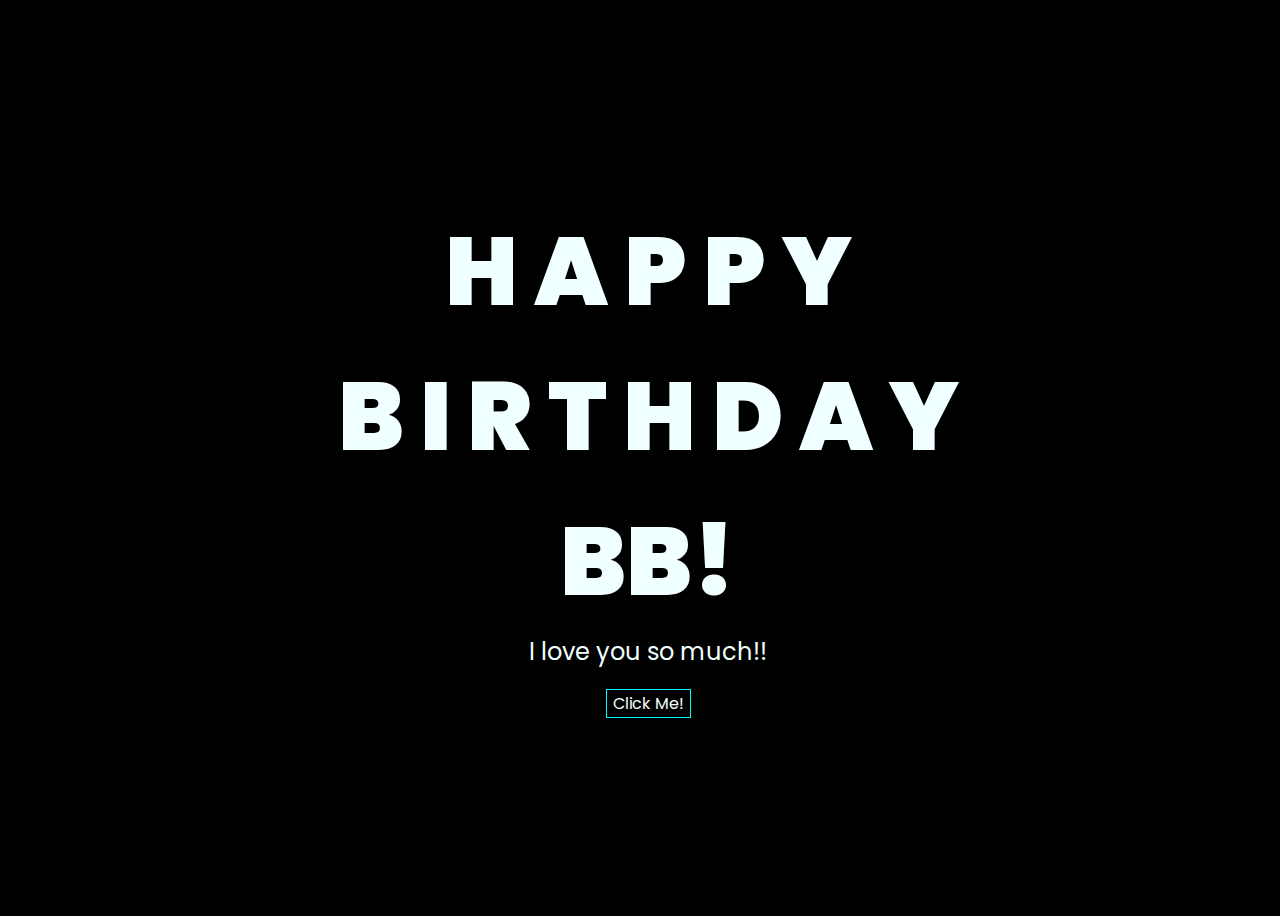
<file: index.html>
<!DOCTYPE html>
<html lang="en">
<head>
    <meta charset="UTF-8">
    <meta http-equiv="X-UA-Compatible" content="IE=edge">
    <meta name="viewport" content="width=device-width, initial-scale=1.0">
    <link rel="stylesheet" href="css/style.css">
    <link rel="icon" href="img/flowers.png" type="image/x-icon">
    <script src="https://cdn.jsdelivr.net/npm/bootstrap@5.3.2/dist/js/bootstrap.bundle.min.js" integrity="sha384-C6RzsynM9kWDrMNeT87bh95OGNyZPhcTNXj1NW7RuBCsyN/o0jlpcV8Qyq46cDfL" crossorigin="anonymous"></script>
    <title>Flowers</title>
</head>
<body>
    <div class="greetings">
    <!-- silahkan menambah kata sesuai keinginan dengan <span>text...</span -->
        <span>H</span>
        <span>A</span>
        <span>P</span>
        <span>P</span>
        <span>Y</span>
        <span></span> <br>
        <span>B</span>
        <span>I</span>
        <span>R</span>
        <span>T</span>
        <span>H</span>
        <span>D</span>
        <span>A</span>
        <span>Y</span>
        <span></span> <br>
        <span>BB!</span>

    </div>
    <div class="description">
        <span>I love you so much!!</span>
    </div>
    <div class="button">
        <button class="btn-click">
            <a href="flower.html">Click Me!</a>
        </button>
        
    </div>
</body>
</html>
</file>
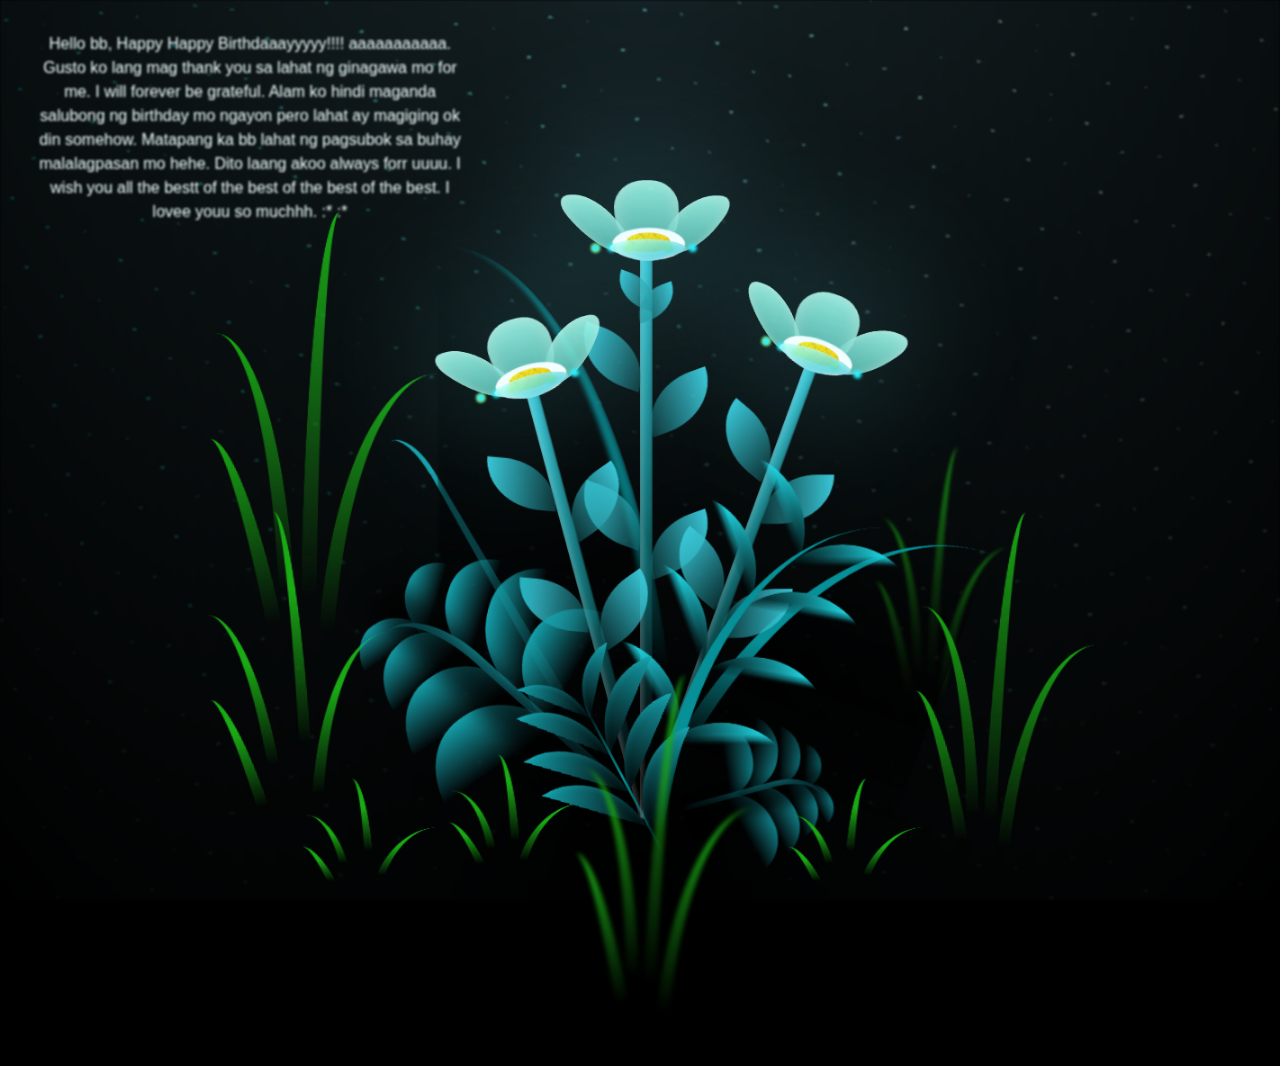
<file: flower.html>
<!DOCTYPE html>
<html lang="en">

<head>
  <meta charset="UTF-8">
  <meta http-equiv="X-UA-Compatible" content="IE=edge">
  <meta name="viewport" content="width=device-width, initial-scale=1.0">
  <link rel="stylesheet" href="css/main.css">
  <link rel="icon" href="img/flowers.png" type="image/x-icon">
  <title>flowers</title>
</head>

<body class="container">
  <!-- Pembuat code: https://codepen.io/mdusmanansari/pen/BamepLe -->
  <div class="night">
    <div class="mini-container">
      Hello bb, Happy Happy Birthdaaayyyyy!!!! aaaaaaaaaaa. Gusto ko lang mag thank you sa lahat ng ginagawa mo for me. I will forever be grateful. Alam ko hindi maganda salubong ng birthday mo ngayon pero lahat ay magiging ok din somehow. Matapang ka bb lahat ng pagsubok sa buhay malalagpasan mo hehe. Dito laang akoo always forr uuuu. I wish you all the bestt of the best of the best of the best. I lovee youu so muchhh. :* :*
    </div>
  </div>
  <div class="flowers">
    <div class="flower flower--1">
      <div class="flower__leafs flower__leafs--1">
        <div class="flower__leaf flower__leaf--1"></div>
        <div class="flower__leaf flower__leaf--2"></div>
        <div class="flower__leaf flower__leaf--3"></div>
        <div class="flower__leaf flower__leaf--4"></div>
        <div class="flower__white-circle"></div>
        <div class="flower__light flower__light--1"></div>
        <div class="flower__light flower__light--2"></div>
        <div class="flower__light flower__light--3"></div>
        <div class="flower__light flower__light--4"></div>
        <div class="flower__light flower__light--5"></div>
        <div class="flower__light flower__light--6"></div>
        <div class="flower__light flower__light--7"></div>
        <div class="flower__light flower__light--8"></div>

      </div>
      <div class="flower__line">
        <div class="flower__line__leaf flower__line__leaf--1"></div>
        <div class="flower__line__leaf flower__line__leaf--2"></div>
        <div class="flower__line__leaf flower__line__leaf--3"></div>
        <div class="flower__line__leaf flower__line__leaf--4"></div>
        <div class="flower__line__leaf flower__line__leaf--5"></div>
        <div class="flower__line__leaf flower__line__leaf--6"></div>
      </div>
    </div>

    <div class="flower flower--2">
      <div class="flower__leafs flower__leafs--2">
        <div class="flower__leaf flower__leaf--1"></div>
        <div class="flower__leaf flower__leaf--2"></div>
        <div class="flower__leaf flower__leaf--3"></div>
        <div class="flower__leaf flower__leaf--4"></div>
        <div class="flower__white-circle"></div>

        <div class="flower__light flower__light--1"></div>
        <div class="flower__light flower__light--2"></div>
        <div class="flower__light flower__light--3"></div>
        <div class="flower__light flower__light--4"></div>
        <div class="flower__light flower__light--5"></div>
        <div class="flower__light flower__light--6"></div>
        <div class="flower__light flower__light--7"></div>
        <div class="flower__light flower__light--8"></div>

      </div>
      <div class="flower__line">
        <div class="flower__line__leaf flower__line__leaf--1"></div>
        <div class="flower__line__leaf flower__line__leaf--2"></div>
        <div class="flower__line__leaf flower__line__leaf--3"></div>
        <div class="flower__line__leaf flower__line__leaf--4"></div>
      </div>
    </div>

    <div class="flower flower--3">
      <div class="flower__leafs flower__leafs--3">
        <div class="flower__leaf flower__leaf--1"></div>
        <div class="flower__leaf flower__leaf--2"></div>
        <div class="flower__leaf flower__leaf--3"></div>
        <div class="flower__leaf flower__leaf--4"></div>
        <div class="flower__white-circle"></div>

        <div class="flower__light flower__light--1"></div>
        <div class="flower__light flower__light--2"></div>
        <div class="flower__light flower__light--3"></div>
        <div class="flower__light flower__light--4"></div>
        <div class="flower__light flower__light--5"></div>
        <div class="flower__light flower__light--6"></div>
        <div class="flower__light flower__light--7"></div>
        <div class="flower__light flower__light--8"></div>

      </div>
      <div class="flower__line">
        <div class="flower__line__leaf flower__line__leaf--1"></div>
        <div class="flower__line__leaf flower__line__leaf--2"></div>
        <div class="flower__line__leaf flower__line__leaf--3"></div>
        <div class="flower__line__leaf flower__line__leaf--4"></div>
      </div>
    </div>

    <div class="grow-ans" style="--d:1.2s">
      <div class="flower__g-long">
        <div class="flower__g-long__top"></div>
        <div class="flower__g-long__bottom"></div>
      </div>
    </div>

    <div class="growing-grass">
      <div class="flower__grass flower__grass--1">
        <div class="flower__grass--top"></div>
        <div class="flower__grass--bottom"></div>
        <div class="flower__grass__leaf flower__grass__leaf--1"></div>
        <div class="flower__grass__leaf flower__grass__leaf--2"></div>
        <div class="flower__grass__leaf flower__grass__leaf--3"></div>
        <div class="flower__grass__leaf flower__grass__leaf--4"></div>
        <div class="flower__grass__leaf flower__grass__leaf--5"></div>
        <div class="flower__grass__leaf flower__grass__leaf--6"></div>
        <div class="flower__grass__leaf flower__grass__leaf--7"></div>
        <div class="flower__grass__leaf flower__grass__leaf--8"></div>
        <div class="flower__grass__overlay"></div>
      </div>
    </div>

    <div class="growing-grass">
      <div class="flower__grass flower__grass--2">
        <div class="flower__grass--top"></div>
        <div class="flower__grass--bottom"></div>
        <div class="flower__grass__leaf flower__grass__leaf--1"></div>
        <div class="flower__grass__leaf flower__grass__leaf--2"></div>
        <div class="flower__grass__leaf flower__grass__leaf--3"></div>
        <div class="flower__grass__leaf flower__grass__leaf--4"></div>
        <div class="flower__grass__leaf flower__grass__leaf--5"></div>
        <div class="flower__grass__leaf flower__grass__leaf--6"></div>
        <div class="flower__grass__leaf flower__grass__leaf--7"></div>
        <div class="flower__grass__leaf flower__grass__leaf--8"></div>
        <div class="flower__grass__overlay"></div>
      </div>
    </div>

    <div class="grow-ans" style="--d:2.4s">
      <div class="flower__g-right flower__g-right--1">
        <div class="leaf"></div>
      </div>
    </div>

    <div class="grow-ans" style="--d:2.8s">
      <div class="flower__g-right flower__g-right--2">
        <div class="leaf"></div>
      </div>
    </div>

    <div class="grow-ans" style="--d:2.8s">
      <div class="flower__g-front">
        <div class="flower__g-front__leaf-wrapper flower__g-front__leaf-wrapper--1">
          <div class="flower__g-front__leaf"></div>
        </div>
        <div class="flower__g-front__leaf-wrapper flower__g-front__leaf-wrapper--2">
          <div class="flower__g-front__leaf"></div>
        </div>
        <div class="flower__g-front__leaf-wrapper flower__g-front__leaf-wrapper--3">
          <div class="flower__g-front__leaf"></div>
        </div>
        <div class="flower__g-front__leaf-wrapper flower__g-front__leaf-wrapper--4">
          <div class="flower__g-front__leaf"></div>
        </div>
        <div class="flower__g-front__leaf-wrapper flower__g-front__leaf-wrapper--5">
          <div class="flower__g-front__leaf"></div>
        </div>
        <div class="flower__g-front__leaf-wrapper flower__g-front__leaf-wrapper--6">
          <div class="flower__g-front__leaf"></div>
        </div>
        <div class="flower__g-front__leaf-wrapper flower__g-front__leaf-wrapper--7">
          <div class="flower__g-front__leaf"></div>
        </div>
        <div class="flower__g-front__leaf-wrapper flower__g-front__leaf-wrapper--8">
          <div class="flower__g-front__leaf"></div>
        </div>
        <div class="flower__g-front__line"></div>
      </div>
    </div>

    <div class="grow-ans" style="--d:3.2s">
      <div class="flower__g-fr">
        <div class="leaf"></div>
        <div class="flower__g-fr__leaf flower__g-fr__leaf--1"></div>
        <div class="flower__g-fr__leaf flower__g-fr__leaf--2"></div>
        <div class="flower__g-fr__leaf flower__g-fr__leaf--3"></div>
        <div class="flower__g-fr__leaf flower__g-fr__leaf--4"></div>
        <div class="flower__g-fr__leaf flower__g-fr__leaf--5"></div>
        <div class="flower__g-fr__leaf flower__g-fr__leaf--6"></div>
        <div class="flower__g-fr__leaf flower__g-fr__leaf--7"></div>
        <div class="flower__g-fr__leaf flower__g-fr__leaf--8"></div>
      </div>
    </div>

    <div class="long-g long-g--0">
      <div class="grow-ans" style="--d:3s">
        <div class="leaf leaf--0"></div>
      </div>
      <div class="grow-ans" style="--d:2.2s">
        <div class="leaf leaf--1"></div>
      </div>
      <div class="grow-ans" style="--d:3.4s">
        <div class="leaf leaf--2"></div>
      </div>
      <div class="grow-ans" style="--d:3.6s">
        <div class="leaf leaf--3"></div>
      </div>
    </div>

    <div class="long-g long-g--1">
      <div class="grow-ans" style="--d:3.6s">
        <div class="leaf leaf--0"></div>
      </div>
      <div class="grow-ans" style="--d:3.8s">
        <div class="leaf leaf--1"></div>
      </div>
      <div class="grow-ans" style="--d:4s">
        <div class="leaf leaf--2"></div>
      </div>
      <div class="grow-ans" style="--d:4.2s">
        <div class="leaf leaf--3"></div>
      </div>
    </div>

    <div class="long-g long-g--2">
      <div class="grow-ans" style="--d:4s">
        <div class="leaf leaf--0"></div>
      </div>
      <div class="grow-ans" style="--d:4.2s">
        <div class="leaf leaf--1"></div>
      </div>
      <div class="grow-ans" style="--d:4.4s">
        <div class="leaf leaf--2"></div>
      </div>
      <div class="grow-ans" style="--d:4.6s">
        <div class="leaf leaf--3"></div>
      </div>
    </div>

    <div class="long-g long-g--3">
      <div class="grow-ans" style="--d:4s">
        <div class="leaf leaf--0"></div>
      </div>
      <div class="grow-ans" style="--d:4.2s">
        <div class="leaf leaf--1"></div>
      </div>
      <div class="grow-ans" style="--d:3s">
        <div class="leaf leaf--2"></div>
      </div>
      <div class="grow-ans" style="--d:3.6s">
        <div class="leaf leaf--3"></div>
      </div>
    </div>

    <div class="long-g long-g--4">
      <div class="grow-ans" style="--d:4s">
        <div class="leaf leaf--0"></div>
      </div>
      <div class="grow-ans" style="--d:4.2s">
        <div class="leaf leaf--1"></div>
      </div>
      <div class="grow-ans" style="--d:3s">
        <div class="leaf leaf--2"></div>
      </div>
      <div class="grow-ans" style="--d:3.6s">
        <div class="leaf leaf--3"></div>
      </div>
    </div>

    <div class="long-g long-g--5">
      <div class="grow-ans" style="--d:4s">
        <div class="leaf leaf--0"></div>
      </div>
      <div class="grow-ans" style="--d:4.2s">
        <div class="leaf leaf--1"></div>
      </div>
      <div class="grow-ans" style="--d:3s">
        <div class="leaf leaf--2"></div>
      </div>
      <div class="grow-ans" style="--d:3.6s">
        <div class="leaf leaf--3"></div>
      </div>
    </div>

    <div class="long-g long-g--6">
      <div class="grow-ans" style="--d:4.2s">
        <div class="leaf leaf--0"></div>
      </div>
      <div class="grow-ans" style="--d:4.4s">
        <div class="leaf leaf--1"></div>
      </div>
      <div class="grow-ans" style="--d:4.6s">
        <div class="leaf leaf--2"></div>
      </div>
      <div class="grow-ans" style="--d:4.8s">
        <div class="leaf leaf--3"></div>
      </div>
    </div>

    <div class="long-g long-g--7">
      <div class="grow-ans" style="--d:3s">
        <div class="leaf leaf--0"></div>
      </div>
      <div class="grow-ans" style="--d:3.2s">
        <div class="leaf leaf--1"></div>
      </div>
      <div class="grow-ans" style="--d:3.5s">
        <div class="leaf leaf--2"></div>
      </div>
      <div class="grow-ans" style="--d:3.6s">
        <div class="leaf leaf--3"></div>
      </div>
    </div>
  </div>
  <script src="main.js"></script>
</body>

</html>
</file>
<file: css/style.css>
@import url('https://fonts.googleapis.com/css2?family=Poppins:ital,wght@0,500;1,900&display=swap');

* {
    font-family: 'Poppins', cursive;
}

body {
    color: azure;
    width: 100%;
    height: 100vh;
    display: flex;
    flex-direction: column;
    align-items: center;
    justify-content: center;
    background-color: black;
}

.greetings {
    font-size: 6rem;
    font-weight: 900;
    text-align: center;
}

.greetings>span {
    animation: glow 2.5s ease-in-out infinite;
}

.btn-click {
    background-color: transparent !important;
    border: solid 1.5px rgb(0, 251, 255);
}


@keyframes glow {

    0%,
    100% {
        color: #fff;
        text-shadow: 0 0 12px #39c6d6, 0 0 50px #39c6d6, 0 0 100px #39c6d6;
    }

    10%,
    90% {
        color: #111;
        text-shadow: none;
    }
}

.greetings>span:nth-child(2) {
    animation-delay: .2s;
}

.greetings>span:nth-child(3) {
    animation-delay: .4s;
}

.greetings>span:nth-child(4) {
    animation-delay: .6s;
}

.greetings>span:nth-child(5) {
    animation-delay: .8s;
}

.description {
    font-size: 1.5rem;
    margin-bottom: 20px;
}

.button a {
    text-decoration: none;
    font-size: 1rem;
    color: azure;
}

@media screen and (max-width:574px) {
    .greetings {
        display: block;
        font-size: 3rem;
        font-weight: 500;
        text-align: center;
    }

    .description {
        font-size: 1rem;
    }

    .button a {
        font-size: .5rem;
    }
}
</file>
<file: css/main.css>
*,
*::after,
*::before {
  padding: 0;
  margin: 0;
  box-sizing: border-box;
}

:root {
  --dark-color: #000;
}

body {
  display: flex;
  align-items: flex-end;
  justify-content: center;
  min-height: 100vh;
  background-color: var(--dark-color);
  overflow: hidden;
  perspective: 1000px;
}

.mini-container {
  width: 100%;
  max-width: 500px;
  color: azure;
  font-family: sans-serif;
  line-height: 1.5;
  padding: 2rem;
  text-align: center;
}

.night {
  position: fixed;
  left: 50%;
  top: 0;
  transform: translateX(-50%);
  width: 100%;
  height: 100%;
  filter: blur(0.1vmin);
  background-image: radial-gradient(ellipse at top, transparent 0%, var(--dark-color)), radial-gradient(ellipse at bottom, var(--dark-color), rgba(145, 233, 255, 0.2)), repeating-linear-gradient(220deg, rgb(0, 0, 0) 0px, rgb(0, 0, 0) 19px, transparent 19px, transparent 22px), repeating-linear-gradient(189deg, rgb(0, 0, 0) 0px, rgb(0, 0, 0) 19px, transparent 19px, transparent 22px), repeating-linear-gradient(148deg, rgb(0, 0, 0) 0px, rgb(0, 0, 0) 19px, transparent 19px, transparent 22px), linear-gradient(90deg, rgb(0, 255, 250), rgb(240, 240, 240));
}

.flowers {
  position: relative;
  transform: scale(0.9);
}

.flower {
  position: absolute;
  bottom: 10vmin;
  transform-origin: bottom center;
  z-index: 10;
  --fl-speed: 0.8s;
}
.flower--1 {
  -webkit-animation: moving-flower-1 4s linear infinite;
          animation: moving-flower-1 4s linear infinite;
}
.flower--1 .flower__line {
  height: 70vmin;
  -webkit-animation-delay: 0.3s;
          animation-delay: 0.3s;
}
.flower--1 .flower__line__leaf--1 {
  -webkit-animation: blooming-leaf-right var(--fl-speed) 1.6s backwards;
          animation: blooming-leaf-right var(--fl-speed) 1.6s backwards;
}
.flower--1 .flower__line__leaf--2 {
  -webkit-animation: blooming-leaf-right var(--fl-speed) 1.4s backwards;
          animation: blooming-leaf-right var(--fl-speed) 1.4s backwards;
}
.flower--1 .flower__line__leaf--3 {
  -webkit-animation: blooming-leaf-left var(--fl-speed) 1.2s backwards;
          animation: blooming-leaf-left var(--fl-speed) 1.2s backwards;
}
.flower--1 .flower__line__leaf--4 {
  -webkit-animation: blooming-leaf-left var(--fl-speed) 1s backwards;
          animation: blooming-leaf-left var(--fl-speed) 1s backwards;
}
.flower--1 .flower__line__leaf--5 {
  -webkit-animation: blooming-leaf-right var(--fl-speed) 1.8s backwards;
          animation: blooming-leaf-right var(--fl-speed) 1.8s backwards;
}
.flower--1 .flower__line__leaf--6 {
  -webkit-animation: blooming-leaf-left var(--fl-speed) 2s backwards;
          animation: blooming-leaf-left var(--fl-speed) 2s backwards;
}
.flower--2 {
  left: 50%;
  transform: rotate(20deg);
  -webkit-animation: moving-flower-2 4s linear infinite;
          animation: moving-flower-2 4s linear infinite;
}
.flower--2 .flower__line {
  height: 60vmin;
  -webkit-animation-delay: 0.6s;
          animation-delay: 0.6s;
}
.flower--2 .flower__line__leaf--1 {
  -webkit-animation: blooming-leaf-right var(--fl-speed) 1.9s backwards;
          animation: blooming-leaf-right var(--fl-speed) 1.9s backwards;
}
.flower--2 .flower__line__leaf--2 {
  -webkit-animation: blooming-leaf-right var(--fl-speed) 1.7s backwards;
          animation: blooming-leaf-right var(--fl-speed) 1.7s backwards;
}
.flower--2 .flower__line__leaf--3 {
  -webkit-animation: blooming-leaf-left var(--fl-speed) 1.5s backwards;
          animation: blooming-leaf-left var(--fl-speed) 1.5s backwards;
}
.flower--2 .flower__line__leaf--4 {
  -webkit-animation: blooming-leaf-left var(--fl-speed) 1.3s backwards;
          animation: blooming-leaf-left var(--fl-speed) 1.3s backwards;
}
.flower--3 {
  left: 50%;
  transform: rotate(-15deg);
  -webkit-animation: moving-flower-3 4s linear infinite;
          animation: moving-flower-3 4s linear infinite;
}
.flower--3 .flower__line {
  -webkit-animation-delay: 0.9s;
          animation-delay: 0.9s;
}
.flower--3 .flower__line__leaf--1 {
  -webkit-animation: blooming-leaf-right var(--fl-speed) 2.5s backwards;
          animation: blooming-leaf-right var(--fl-speed) 2.5s backwards;
}
.flower--3 .flower__line__leaf--2 {
  -webkit-animation: blooming-leaf-right var(--fl-speed) 2.3s backwards;
          animation: blooming-leaf-right var(--fl-speed) 2.3s backwards;
}
.flower--3 .flower__line__leaf--3 {
  -webkit-animation: blooming-leaf-left var(--fl-speed) 2.1s backwards;
          animation: blooming-leaf-left var(--fl-speed) 2.1s backwards;
}
.flower--3 .flower__line__leaf--4 {
  -webkit-animation: blooming-leaf-left var(--fl-speed) 1.9s backwards;
          animation: blooming-leaf-left var(--fl-speed) 1.9s backwards;
}
.flower__leafs {
  position: relative;
  -webkit-animation: blooming-flower 2s backwards;
          animation: blooming-flower 2s backwards;
}
.flower__leafs--1 {
  -webkit-animation-delay: 1.1s;
          animation-delay: 1.1s;
}
.flower__leafs--2 {
  -webkit-animation-delay: 1.4s;
          animation-delay: 1.4s;
}
.flower__leafs--3 {
  -webkit-animation-delay: 1.7s;
          animation-delay: 1.7s;
}
.flower__leafs::after {
  content: "";
  position: absolute;
  left: 0;
  top: 0;
  transform: translate(-50%, -100%);
  width: 8vmin;
  height: 8vmin;
  background-color: #6bf0ff;
  filter: blur(10vmin);
}
.flower__leaf {
  position: absolute;
  bottom: 0;
  left: 50%;
  width: 8vmin;
  height: 11vmin;
  border-radius: 51% 49% 47% 53%/44% 45% 55% 69%;
  background-color: #a7ffee;
  background-image: linear-gradient(to top, #54b8aa, #a7ffee);
  transform-origin: bottom center;
  opacity: 0.9;
  box-shadow: inset 0 0 2vmin rgba(255, 255, 255, 0.5);
}
.flower__leaf--1 {
  transform: translate(-10%, 1%) rotateY(40deg) rotateX(-50deg);
}
.flower__leaf--2 {
  transform: translate(-50%, -4%) rotateX(40deg);
}
.flower__leaf--3 {
  transform: translate(-90%, 0%) rotateY(45deg) rotateX(50deg);
}
.flower__leaf--4 {
  width: 8vmin;
  height: 8vmin;
  transform-origin: bottom left;
  border-radius: 4vmin 10vmin 4vmin 4vmin;
  transform: translate(0%, 18%) rotateX(70deg) rotate(-43deg);
  background-image: linear-gradient(to top, #39c6d6, #a7ffee);
  z-index: 1;
  opacity: 0.8;
}
.flower__white-circle {
  position: absolute;
  left: -3.5vmin;
  top: -3vmin;
  width: 9vmin;
  height: 4vmin;
  border-radius: 50%;
  background-color: #fff;
}
.flower__white-circle::after {
  content: "";
  position: absolute;
  left: 50%;
  top: 45%;
  transform: translate(-50%, -50%);
  width: 60%;
  height: 60%;
  border-radius: inherit;
  background-image: repeating-linear-gradient(135deg, rgba(0, 0, 0, 0.03) 0px, rgba(0, 0, 0, 0.03) 1px, transparent 1px, transparent 12px), repeating-linear-gradient(45deg, rgba(0, 0, 0, 0.03) 0px, rgba(0, 0, 0, 0.03) 1px, transparent 1px, transparent 12px), repeating-linear-gradient(67.5deg, rgba(0, 0, 0, 0.03) 0px, rgba(0, 0, 0, 0.03) 1px, transparent 1px, transparent 12px), repeating-linear-gradient(135deg, rgba(0, 0, 0, 0.03) 0px, rgba(0, 0, 0, 0.03) 1px, transparent 1px, transparent 12px), repeating-linear-gradient(45deg, rgba(0, 0, 0, 0.03) 0px, rgba(0, 0, 0, 0.03) 1px, transparent 1px, transparent 12px), repeating-linear-gradient(112.5deg, rgba(0, 0, 0, 0.03) 0px, rgba(0, 0, 0, 0.03) 1px, transparent 1px, transparent 12px), repeating-linear-gradient(112.5deg, rgba(0, 0, 0, 0.03) 0px, rgba(0, 0, 0, 0.03) 1px, transparent 1px, transparent 12px), repeating-linear-gradient(45deg, rgba(0, 0, 0, 0.03) 0px, rgba(0, 0, 0, 0.03) 1px, transparent 1px, transparent 12px), repeating-linear-gradient(22.5deg, rgba(0, 0, 0, 0.03) 0px, rgba(0, 0, 0, 0.03) 1px, transparent 1px, transparent 12px), repeating-linear-gradient(45deg, rgba(0, 0, 0, 0.03) 0px, rgba(0, 0, 0, 0.03) 1px, transparent 1px, transparent 12px), repeating-linear-gradient(22.5deg, rgba(0, 0, 0, 0.03) 0px, rgba(0, 0, 0, 0.03) 1px, transparent 1px, transparent 12px), repeating-linear-gradient(135deg, rgba(0, 0, 0, 0.03) 0px, rgba(0, 0, 0, 0.03) 1px, transparent 1px, transparent 12px), repeating-linear-gradient(157.5deg, rgba(0, 0, 0, 0.03) 0px, rgba(0, 0, 0, 0.03) 1px, transparent 1px, transparent 12px), repeating-linear-gradient(67.5deg, rgba(0, 0, 0, 0.03) 0px, rgba(0, 0, 0, 0.03) 1px, transparent 1px, transparent 12px), repeating-linear-gradient(67.5deg, rgba(0, 0, 0, 0.03) 0px, rgba(0, 0, 0, 0.03) 1px, transparent 1px, transparent 12px), linear-gradient(90deg, rgb(255, 235, 18), rgb(255, 206, 0));
}
.flower__line {
  height: 55vmin;
  width: 1.5vmin;
  background-image: linear-gradient(to left, rgba(0, 0, 0, 0.2), transparent, rgba(255, 255, 255, 0.2)), linear-gradient(to top, transparent 10%, #14757a, #39c6d6);
  box-shadow: inset 0 0 2px rgba(0, 0, 0, 0.5);
  -webkit-animation: grow-flower-tree 4s backwards;
          animation: grow-flower-tree 4s backwards;
}
.flower__line__leaf {
  --w: 7vmin;
  --h: calc(var(--w) + 2vmin);
  position: absolute;
  top: 20%;
  left: 90%;
  width: var(--w);
  height: var(--h);
  border-top-right-radius: var(--h);
  border-bottom-left-radius: var(--h);
  background-image: linear-gradient(to top, rgba(20, 117, 122, 0.4), #39c6d6);
}
.flower__line__leaf--1 {
  transform: rotate(70deg) rotateY(30deg);
}
.flower__line__leaf--2 {
  top: 45%;
  transform: rotate(70deg) rotateY(30deg);
}
.flower__line__leaf--3, .flower__line__leaf--4, .flower__line__leaf--6 {
  border-top-right-radius: 0;
  border-bottom-left-radius: 0;
  border-top-left-radius: var(--h);
  border-bottom-right-radius: var(--h);
  left: -460%;
  top: 12%;
  transform: rotate(-70deg) rotateY(30deg);
}
.flower__line__leaf--4 {
  top: 40%;
}
.flower__line__leaf--5 {
  top: 0;
  transform-origin: left;
  transform: rotate(70deg) rotateY(30deg) scale(0.6);
}
.flower__line__leaf--6 {
  top: -2%;
  left: -450%;
  transform-origin: right;
  transform: rotate(-70deg) rotateY(30deg) scale(0.6);
}
.flower__light {
  position: absolute;
  bottom: 0vmin;
  width: 1vmin;
  height: 1vmin;
  background-color: rgb(255, 251, 0);
  border-radius: 50%;
  filter: blur(0.2vmin);
  -webkit-animation: light-ans 4s linear infinite backwards;
          animation: light-ans 4s linear infinite backwards;
}
.flower__light:nth-child(odd) {
  background-color: #23f0ff;
}
.flower__light--1 {
  left: -2vmin;
  -webkit-animation-delay: 1s;
          animation-delay: 1s;
}
.flower__light--2 {
  left: 3vmin;
  -webkit-animation-delay: 0.5s;
          animation-delay: 0.5s;
}
.flower__light--3 {
  left: -6vmin;
  -webkit-animation-delay: 0.3s;
          animation-delay: 0.3s;
}
.flower__light--4 {
  left: 6vmin;
  -webkit-animation-delay: 0.9s;
          animation-delay: 0.9s;
}
.flower__light--5 {
  left: -1vmin;
  -webkit-animation-delay: 1.5s;
          animation-delay: 1.5s;
}
.flower__light--6 {
  left: -4vmin;
  -webkit-animation-delay: 3s;
          animation-delay: 3s;
}
.flower__light--7 {
  left: 3vmin;
  -webkit-animation-delay: 2s;
          animation-delay: 2s;
}
.flower__light--8 {
  left: -6vmin;
  -webkit-animation-delay: 3.5s;
          animation-delay: 3.5s;
}
.flower__grass {
  --c: #159faa;
  --line-w: 1.5vmin;
  position: absolute;
  bottom: 12vmin;
  left: -7vmin;
  display: flex;
  flex-direction: column;
  align-items: flex-end;
  z-index: 20;
  transform-origin: bottom center;
  transform: rotate(-48deg) rotateY(40deg);
}
.flower__grass--1 {
  -webkit-animation: moving-grass 2s linear infinite;
          animation: moving-grass 2s linear infinite;
}
.flower__grass--2 {
  left: 2vmin;
  bottom: 10vmin;
  transform: scale(0.5) rotate(75deg) rotateX(10deg) rotateY(-200deg);
  opacity: 0.8;
  z-index: 0;
  -webkit-animation: moving-grass--2 1.5s linear infinite;
          animation: moving-grass--2 1.5s linear infinite;
}
.flower__grass--top {
  width: 7vmin;
  height: 10vmin;
  border-top-right-radius: 100%;
  border-right: var(--line-w) solid var(--c);
  transform-origin: bottom center;
  transform: rotate(-2deg);
}
.flower__grass--bottom {
  margin-top: -2px;
  width: var(--line-w);
  height: 25vmin;
  background-image: linear-gradient(to top, transparent, var(--c));
}
.flower__grass__leaf {
  --size: 10vmin;
  position: absolute;
  width: calc(var(--size) * 2.1);
  height: var(--size);
  border-top-left-radius: var(--size);
  border-top-right-radius: var(--size);
  background-image: linear-gradient(to top, transparent, transparent 30%, var(--c));
  z-index: 100;
}
.flower__grass__leaf--1 {
  top: -6%;
  left: 30%;
  --size: 6vmin;
  transform: rotate(-20deg);
  -webkit-animation: growing-grass-ans--1 2s 2.6s backwards;
          animation: growing-grass-ans--1 2s 2.6s backwards;
}
@-webkit-keyframes growing-grass-ans--1 {
  0% {
    transform-origin: bottom left;
    transform: rotate(-20deg) scale(0);
  }
}
@keyframes growing-grass-ans--1 {
  0% {
    transform-origin: bottom left;
    transform: rotate(-20deg) scale(0);
  }
}
.flower__grass__leaf--2 {
  top: -5%;
  left: -110%;
  --size: 6vmin;
  transform: rotate(10deg);
  -webkit-animation: growing-grass-ans--2 2s 2.4s linear backwards;
          animation: growing-grass-ans--2 2s 2.4s linear backwards;
}
@-webkit-keyframes growing-grass-ans--2 {
  0% {
    transform-origin: bottom right;
    transform: rotate(10deg) scale(0);
  }
}
@keyframes growing-grass-ans--2 {
  0% {
    transform-origin: bottom right;
    transform: rotate(10deg) scale(0);
  }
}
.flower__grass__leaf--3 {
  top: 5%;
  left: 60%;
  --size: 8vmin;
  transform: rotate(-18deg) rotateX(-20deg);
  -webkit-animation: growing-grass-ans--3 2s 2.2s linear backwards;
          animation: growing-grass-ans--3 2s 2.2s linear backwards;
}
@-webkit-keyframes growing-grass-ans--3 {
  0% {
    transform-origin: bottom left;
    transform: rotate(-18deg) rotateX(-20deg) scale(0);
  }
}
@keyframes growing-grass-ans--3 {
  0% {
    transform-origin: bottom left;
    transform: rotate(-18deg) rotateX(-20deg) scale(0);
  }
}
.flower__grass__leaf--4 {
  top: 6%;
  left: -135%;
  --size: 8vmin;
  transform: rotate(2deg);
  -webkit-animation: growing-grass-ans--4 2s 2s linear backwards;
          animation: growing-grass-ans--4 2s 2s linear backwards;
}
@-webkit-keyframes growing-grass-ans--4 {
  0% {
    transform-origin: bottom right;
    transform: rotate(2deg) scale(0);
  }
}
@keyframes growing-grass-ans--4 {
  0% {
    transform-origin: bottom right;
    transform: rotate(2deg) scale(0);
  }
}
.flower__grass__leaf--5 {
  top: 20%;
  left: 60%;
  --size: 10vmin;
  transform: rotate(-24deg) rotateX(-20deg);
  -webkit-animation: growing-grass-ans--5 2s 1.8s linear backwards;
          animation: growing-grass-ans--5 2s 1.8s linear backwards;
}
@-webkit-keyframes growing-grass-ans--5 {
  0% {
    transform-origin: bottom left;
    transform: rotate(-24deg) rotateX(-20deg) scale(0);
  }
}
@keyframes growing-grass-ans--5 {
  0% {
    transform-origin: bottom left;
    transform: rotate(-24deg) rotateX(-20deg) scale(0);
  }
}
.flower__grass__leaf--6 {
  top: 22%;
  left: -180%;
  --size: 10vmin;
  transform: rotate(10deg);
  -webkit-animation: growing-grass-ans--6 2s 1.6s linear backwards;
          animation: growing-grass-ans--6 2s 1.6s linear backwards;
}
@-webkit-keyframes growing-grass-ans--6 {
  0% {
    transform-origin: bottom right;
    transform: rotate(10deg) scale(0);
  }
}
@keyframes growing-grass-ans--6 {
  0% {
    transform-origin: bottom right;
    transform: rotate(10deg) scale(0);
  }
}
.flower__grass__leaf--7 {
  top: 39%;
  left: 70%;
  --size: 10vmin;
  transform: rotate(-10deg);
  -webkit-animation: growing-grass-ans--7 2s 1.4s linear backwards;
          animation: growing-grass-ans--7 2s 1.4s linear backwards;
}
@-webkit-keyframes growing-grass-ans--7 {
  0% {
    transform-origin: bottom left;
    transform: rotate(-10deg) scale(0);
  }
}
@keyframes growing-grass-ans--7 {
  0% {
    transform-origin: bottom left;
    transform: rotate(-10deg) scale(0);
  }
}
.flower__grass__leaf--8 {
  top: 40%;
  left: -215%;
  --size: 11vmin;
  transform: rotate(10deg);
  -webkit-animation: growing-grass-ans--8 2s 1.2s linear backwards;
          animation: growing-grass-ans--8 2s 1.2s linear backwards;
}
@-webkit-keyframes growing-grass-ans--8 {
  0% {
    transform-origin: bottom right;
    transform: rotate(10deg) scale(0);
  }
}
@keyframes growing-grass-ans--8 {
  0% {
    transform-origin: bottom right;
    transform: rotate(10deg) scale(0);
  }
}
.flower__grass__overlay {
  position: absolute;
  top: -10%;
  right: 0%;
  width: 100%;
  height: 100%;
  background-color: rgba(0, 0, 0, 0.6);
  filter: blur(1.5vmin);
  z-index: 100;
}
.flower__g-long {
  --w: 2vmin;
  --h: 6vmin;
  --c: #159faa;
  position: absolute;
  bottom: 10vmin;
  left: -3vmin;
  transform-origin: bottom center;
  transform: rotate(-30deg) rotateY(-20deg);
  display: flex;
  flex-direction: column;
  align-items: flex-end;
  -webkit-animation: flower-g-long-ans 3s linear infinite;
          animation: flower-g-long-ans 3s linear infinite;
}
@-webkit-keyframes flower-g-long-ans {
  0%, 100% {
    transform: rotate(-30deg) rotateY(-20deg);
  }
  50% {
    transform: rotate(-32deg) rotateY(-20deg);
  }
}
@keyframes flower-g-long-ans {
  0%, 100% {
    transform: rotate(-30deg) rotateY(-20deg);
  }
  50% {
    transform: rotate(-32deg) rotateY(-20deg);
  }
}
.flower__g-long__top {
  top: calc(var(--h) * -1);
  width: calc(var(--w) + 1vmin);
  height: var(--h);
  border-top-right-radius: 100%;
  border-right: 0.7vmin solid var(--c);
  transform: translate(-0.7vmin, 1vmin);
}
.flower__g-long__bottom {
  width: var(--w);
  height: 50vmin;
  transform-origin: bottom center;
  background-image: linear-gradient(to top, transparent 30%, var(--c));
  box-shadow: inset 0 0 2px rgba(0, 0, 0, 0.5);
  -webkit-clip-path: polygon(35% 0, 65% 1%, 100% 100%, 0% 100%);
          clip-path: polygon(35% 0, 65% 1%, 100% 100%, 0% 100%);
}
.flower__g-right {
  position: absolute;
  bottom: 6vmin;
  left: -2vmin;
  transform-origin: bottom left;
  transform: rotate(20deg);
}
.flower__g-right .leaf {
  width: 30vmin;
  height: 50vmin;
  border-top-left-radius: 100%;
  border-left: 2vmin solid #079097;
  background-image: linear-gradient(to bottom, transparent, var(--dark-color) 60%);
  -webkit-mask-image: linear-gradient(to top, transparent 30%, #079097 60%);
}
.flower__g-right--1 {
  -webkit-animation: flower-g-right-ans 2.5s linear infinite;
          animation: flower-g-right-ans 2.5s linear infinite;
}
.flower__g-right--2 {
  left: 5vmin;
  transform: rotateY(-180deg);
  -webkit-animation: flower-g-right-ans--2 3s linear infinite;
          animation: flower-g-right-ans--2 3s linear infinite;
}
.flower__g-right--2 .leaf {
  height: 75vmin;
  filter: blur(0.3vmin);
  opacity: 0.8;
}
@-webkit-keyframes flower-g-right-ans {
  0%, 100% {
    transform: rotate(20deg);
  }
  50% {
    transform: rotate(24deg) rotateX(-20deg);
  }
}
@keyframes flower-g-right-ans {
  0%, 100% {
    transform: rotate(20deg);
  }
  50% {
    transform: rotate(24deg) rotateX(-20deg);
  }
}
@-webkit-keyframes flower-g-right-ans--2 {
  0%, 100% {
    transform: rotateY(-180deg) rotate(0deg) rotateX(-20deg);
  }
  50% {
    transform: rotateY(-180deg) rotate(6deg) rotateX(-20deg);
  }
}
@keyframes flower-g-right-ans--2 {
  0%, 100% {
    transform: rotateY(-180deg) rotate(0deg) rotateX(-20deg);
  }
  50% {
    transform: rotateY(-180deg) rotate(6deg) rotateX(-20deg);
  }
}
.flower__g-front {
  position: absolute;
  bottom: 6vmin;
  left: 2.5vmin;
  z-index: 100;
  transform-origin: bottom center;
  transform: rotate(-28deg) rotateY(30deg) scale(1.04);
  -webkit-animation: flower__g-front-ans 2s linear infinite;
          animation: flower__g-front-ans 2s linear infinite;
}
@-webkit-keyframes flower__g-front-ans {
  0%, 100% {
    transform: rotate(-28deg) rotateY(30deg) scale(1.04);
  }
  50% {
    transform: rotate(-35deg) rotateY(40deg) scale(1.04);
  }
}
@keyframes flower__g-front-ans {
  0%, 100% {
    transform: rotate(-28deg) rotateY(30deg) scale(1.04);
  }
  50% {
    transform: rotate(-35deg) rotateY(40deg) scale(1.04);
  }
}
.flower__g-front__line {
  width: 0.3vmin;
  height: 20vmin;
  background-image: linear-gradient(to top, transparent, #079097, transparent 100%);
  position: relative;
}
.flower__g-front__leaf-wrapper {
  position: absolute;
  top: 0;
  left: 0;
  transform-origin: bottom left;
  transform: rotate(10deg);
}
.flower__g-front__leaf-wrapper:nth-child(even) {
  left: 0vmin;
  transform: rotateY(-180deg) rotate(5deg);
  -webkit-animation: flower__g-front__leaf-left-ans 1s ease-in backwards;
          animation: flower__g-front__leaf-left-ans 1s ease-in backwards;
}
.flower__g-front__leaf-wrapper:nth-child(odd) {
  -webkit-animation: flower__g-front__leaf-ans 1s ease-in backwards;
          animation: flower__g-front__leaf-ans 1s ease-in backwards;
}
.flower__g-front__leaf-wrapper--1 {
  top: -8vmin;
  transform: scale(0.7);
  -webkit-animation: flower__g-front__leaf-ans 1s 5.5s ease-in backwards !important;
          animation: flower__g-front__leaf-ans 1s 5.5s ease-in backwards !important;
}
.flower__g-front__leaf-wrapper--2 {
  top: -8vmin;
  transform: rotateY(-180deg) scale(0.7) !important;
  -webkit-animation: flower__g-front__leaf-left-ans-2 1s 4.6s ease-in backwards !important;
          animation: flower__g-front__leaf-left-ans-2 1s 4.6s ease-in backwards !important;
}
.flower__g-front__leaf-wrapper--3 {
  top: -3vmin;
  -webkit-animation: flower__g-front__leaf-ans 1s 4.6s ease-in backwards;
          animation: flower__g-front__leaf-ans 1s 4.6s ease-in backwards;
}
.flower__g-front__leaf-wrapper--4 {
  top: -3vmin;
  transform: rotateY(-180deg) scale(0.9) !important;
  -webkit-animation: flower__g-front__leaf-left-ans-2 1s 4.6s ease-in backwards !important;
          animation: flower__g-front__leaf-left-ans-2 1s 4.6s ease-in backwards !important;
}
@-webkit-keyframes flower__g-front__leaf-left-ans-2 {
  0% {
    transform: rotateY(-180deg) scale(0);
  }
}
@keyframes flower__g-front__leaf-left-ans-2 {
  0% {
    transform: rotateY(-180deg) scale(0);
  }
}
.flower__g-front__leaf-wrapper--5, .flower__g-front__leaf-wrapper--6 {
  top: 2vmin;
}
.flower__g-front__leaf-wrapper--7, .flower__g-front__leaf-wrapper--8 {
  top: 6.5vmin;
}
.flower__g-front__leaf-wrapper--2 {
  -webkit-animation-delay: 5.2s !important;
          animation-delay: 5.2s !important;
}
.flower__g-front__leaf-wrapper--3 {
  -webkit-animation-delay: 4.9s !important;
          animation-delay: 4.9s !important;
}
.flower__g-front__leaf-wrapper--5 {
  -webkit-animation-delay: 4.3s !important;
          animation-delay: 4.3s !important;
}
.flower__g-front__leaf-wrapper--6 {
  -webkit-animation-delay: 4.1s !important;
          animation-delay: 4.1s !important;
}
.flower__g-front__leaf-wrapper--7 {
  -webkit-animation-delay: 3.8s !important;
          animation-delay: 3.8s !important;
}
.flower__g-front__leaf-wrapper--8 {
  -webkit-animation-delay: 3.5s !important;
          animation-delay: 3.5s !important;
}
@-webkit-keyframes flower__g-front__leaf-ans {
  0% {
    transform: rotate(10deg) scale(0);
  }
}
@keyframes flower__g-front__leaf-ans {
  0% {
    transform: rotate(10deg) scale(0);
  }
}
@-webkit-keyframes flower__g-front__leaf-left-ans {
  0% {
    transform: rotateY(-180deg) rotate(5deg) scale(0);
  }
}
@keyframes flower__g-front__leaf-left-ans {
  0% {
    transform: rotateY(-180deg) rotate(5deg) scale(0);
  }
}
.flower__g-front__leaf {
  width: 10vmin;
  height: 10vmin;
  border-radius: 100% 0% 0% 100%/100% 100% 0% 0%;
  box-shadow: inset 0 2px 1vmin hsla(184deg, 97%, 58%, 0.2);
  background-image: linear-gradient(to bottom left, transparent, var(--dark-color)), linear-gradient(to bottom right, #159faa 50%, transparent 50%, transparent);
  -webkit-mask-image: linear-gradient(to bottom right, #159faa 50%, transparent 50%, transparent);
  mask-image: linear-gradient(to bottom right, #159faa 50%, transparent 50%, transparent);
}
.flower__g-fr {
  position: absolute;
  bottom: -4vmin;
  left: vmin;
  transform-origin: bottom left;
  z-index: 10;
  -webkit-animation: flower__g-fr-ans 2s linear infinite;
          animation: flower__g-fr-ans 2s linear infinite;
}
@-webkit-keyframes flower__g-fr-ans {
  0%, 100% {
    transform: rotate(2deg);
  }
  50% {
    transform: rotate(4deg);
  }
}
@keyframes flower__g-fr-ans {
  0%, 100% {
    transform: rotate(2deg);
  }
  50% {
    transform: rotate(4deg);
  }
}
.flower__g-fr .leaf {
  width: 30vmin;
  height: 50vmin;
  border-top-left-radius: 100%;
  border-left: 2vmin solid #079097;
  -webkit-mask-image: linear-gradient(to top, transparent 25%, #079097 50%);
  position: relative;
  z-index: 1;
}
.flower__g-fr__leaf {
  position: absolute;
  top: 0;
  left: 0;
  width: 10vmin;
  height: 10vmin;
  border-radius: 100% 0% 0% 100%/100% 100% 0% 0%;
  box-shadow: inset 0 2px 1vmin hsla(184deg, 97%, 58%, 0.2);
  background-image: linear-gradient(to bottom left, transparent, var(--dark-color) 98%), linear-gradient(to bottom right, #23f0ff 45%, transparent 50%, transparent);
  -webkit-mask-image: linear-gradient(135deg, #159faa 40%, transparent 50%, transparent);
}
.flower__g-fr__leaf--1 {
  left: 20vmin;
  transform: rotate(45deg);
  -webkit-animation: flower__g-fr-leaft-ans-1 0.5s 5.2s linear backwards;
          animation: flower__g-fr-leaft-ans-1 0.5s 5.2s linear backwards;
}
@-webkit-keyframes flower__g-fr-leaft-ans-1 {
  0% {
    transform-origin: left;
    transform: rotate(45deg) scale(0);
  }
}
@keyframes flower__g-fr-leaft-ans-1 {
  0% {
    transform-origin: left;
    transform: rotate(45deg) scale(0);
  }
}
.flower__g-fr__leaf--2 {
  left: 12vmin;
  top: -7vmin;
  transform: rotate(25deg) rotateY(-180deg);
  -webkit-animation: flower__g-fr-leaft-ans-6 0.5s 5s linear backwards;
          animation: flower__g-fr-leaft-ans-6 0.5s 5s linear backwards;
}
.flower__g-fr__leaf--3 {
  left: 15vmin;
  top: 6vmin;
  transform: rotate(55deg);
  -webkit-animation: flower__g-fr-leaft-ans-5 0.5s 4.8s linear backwards;
          animation: flower__g-fr-leaft-ans-5 0.5s 4.8s linear backwards;
}
.flower__g-fr__leaf--4 {
  left: 6vmin;
  top: -2vmin;
  transform: rotate(25deg) rotateY(-180deg);
  -webkit-animation: flower__g-fr-leaft-ans-6 0.5s 4.6s linear backwards;
          animation: flower__g-fr-leaft-ans-6 0.5s 4.6s linear backwards;
}
.flower__g-fr__leaf--5 {
  left: 10vmin;
  top: 14vmin;
  transform: rotate(55deg);
  -webkit-animation: flower__g-fr-leaft-ans-5 0.5s 4.4s linear backwards;
          animation: flower__g-fr-leaft-ans-5 0.5s 4.4s linear backwards;
}
@-webkit-keyframes flower__g-fr-leaft-ans-5 {
  0% {
    transform-origin: left;
    transform: rotate(55deg) scale(0);
  }
}
@keyframes flower__g-fr-leaft-ans-5 {
  0% {
    transform-origin: left;
    transform: rotate(55deg) scale(0);
  }
}
.flower__g-fr__leaf--6 {
  left: 0vmin;
  top: 6vmin;
  transform: rotate(25deg) rotateY(-180deg);
  -webkit-animation: flower__g-fr-leaft-ans-6 0.5s 4.2s linear backwards;
          animation: flower__g-fr-leaft-ans-6 0.5s 4.2s linear backwards;
}
@-webkit-keyframes flower__g-fr-leaft-ans-6 {
  0% {
    transform-origin: right;
    transform: rotate(25deg) rotateY(-180deg) scale(0);
  }
}
@keyframes flower__g-fr-leaft-ans-6 {
  0% {
    transform-origin: right;
    transform: rotate(25deg) rotateY(-180deg) scale(0);
  }
}
.flower__g-fr__leaf--7 {
  left: 5vmin;
  top: 22vmin;
  transform: rotate(45deg);
  -webkit-animation: flower__g-fr-leaft-ans-7 0.5s 4s linear backwards;
          animation: flower__g-fr-leaft-ans-7 0.5s 4s linear backwards;
}
@-webkit-keyframes flower__g-fr-leaft-ans-7 {
  0% {
    transform-origin: left;
    transform: rotate(45deg) scale(0);
  }
}
@keyframes flower__g-fr-leaft-ans-7 {
  0% {
    transform-origin: left;
    transform: rotate(45deg) scale(0);
  }
}
.flower__g-fr__leaf--8 {
  left: -4vmin;
  top: 15vmin;
  transform: rotate(15deg) rotateY(-180deg);
  -webkit-animation: flower__g-fr-leaft-ans-8 0.5s 3.8s linear backwards;
          animation: flower__g-fr-leaft-ans-8 0.5s 3.8s linear backwards;
}
@-webkit-keyframes flower__g-fr-leaft-ans-8 {
  0% {
    transform-origin: right;
    transform: rotate(15deg) rotateY(-180deg) scale(0);
  }
}
@keyframes flower__g-fr-leaft-ans-8 {
  0% {
    transform-origin: right;
    transform: rotate(15deg) rotateY(-180deg) scale(0);
  }
}

.long-g {
  position: absolute;
  bottom: 25vmin;
  left: -42vmin;
  transform-origin: bottom left;
}
.long-g--1 {
  bottom: 0vmin;
  transform: scale(0.8) rotate(-5deg);
}
.long-g--1 .leaf {
  -webkit-mask-image: linear-gradient(to top, transparent 40%, #079097 80%) !important;
}
.long-g--1 .leaf--1 {
  --w: 5vmin;
  --h: 60vmin;
  left: -2vmin;
  transform: rotate(3deg) rotateY(-180deg);
}
.long-g--2, .long-g--3 {
  bottom: -3vmin;
  left: -35vmin;
  transform-origin: center;
  transform: scale(0.6) rotateX(60deg);
}
.long-g--2 .leaf, .long-g--3 .leaf {
  -webkit-mask-image: linear-gradient(to top, transparent 50%, #079097 80%) !important;
}
.long-g--2 .leaf--1, .long-g--3 .leaf--1 {
  left: -1vmin;
  transform: rotateY(-180deg);
}
.long-g--3 {
  left: -17vmin;
  bottom: 0vmin;
}
.long-g--3 .leaf {
  -webkit-mask-image: linear-gradient(to top, transparent 40%, #079097 80%) !important;
}
.long-g--4 {
  left: 25vmin;
  bottom: -3vmin;
  transform-origin: center;
  transform: scale(0.6) rotateX(60deg);
}
.long-g--4 .leaf {
  -webkit-mask-image: linear-gradient(to top, transparent 50%, #079097 80%) !important;
}
.long-g--5 {
  left: 42vmin;
  bottom: 0vmin;
  transform: scale(0.8) rotate(2deg);
}
.long-g--6 {
  left: 0vmin;
  bottom: -20vmin;
  z-index: 100;
  filter: blur(0.3vmin);
  transform: scale(0.8) rotate(2deg);
}
.long-g--7 {
  left: 35vmin;
  bottom: 20vmin;
  z-index: -1;
  filter: blur(0.3vmin);
  transform: scale(0.6) rotate(2deg);
  opacity: 0.7;
}
.long-g .leaf {
  --w: 15vmin;
  --h: 40vmin;
  --c: #1aaa15;
  position: absolute;
  bottom: 0;
  width: var(--w);
  height: var(--h);
  border-top-left-radius: 100%;
  border-left: 2vmin solid var(--c);
  -webkit-mask-image: linear-gradient(to top, transparent 20%, var(--dark-color));
  transform-origin: bottom center;
}
.long-g .leaf--0 {
  left: 2vmin;
  -webkit-animation: leaf-ans-1 4s linear infinite;
          animation: leaf-ans-1 4s linear infinite;
}
.long-g .leaf--1 {
  --w: 5vmin;
  --h: 60vmin;
  -webkit-animation: leaf-ans-1 4s linear infinite;
          animation: leaf-ans-1 4s linear infinite;
}
.long-g .leaf--2 {
  --w: 10vmin;
  --h: 40vmin;
  left: -0.5vmin;
  bottom: 5vmin;
  transform-origin: bottom left;
  transform: rotateY(-180deg);
  -webkit-animation: leaf-ans-2 3s linear infinite;
          animation: leaf-ans-2 3s linear infinite;
}
.long-g .leaf--3 {
  --w: 5vmin;
  --h: 30vmin;
  left: -1vmin;
  bottom: 3.2vmin;
  transform-origin: bottom left;
  transform: rotate(-10deg) rotateY(-180deg);
  -webkit-animation: leaf-ans-3 3s linear infinite;
          animation: leaf-ans-3 3s linear infinite;
}

@-webkit-keyframes leaf-ans-1 {
  0%, 100% {
    transform: rotate(-5deg) scale(1);
  }
  50% {
    transform: rotate(5deg) scale(1.1);
  }
}

@keyframes leaf-ans-1 {
  0%, 100% {
    transform: rotate(-5deg) scale(1);
  }
  50% {
    transform: rotate(5deg) scale(1.1);
  }
}
@-webkit-keyframes leaf-ans-2 {
  0%, 100% {
    transform: rotateY(-180deg) rotate(5deg);
  }
  50% {
    transform: rotateY(-180deg) rotate(0deg) scale(1.1);
  }
}
@keyframes leaf-ans-2 {
  0%, 100% {
    transform: rotateY(-180deg) rotate(5deg);
  }
  50% {
    transform: rotateY(-180deg) rotate(0deg) scale(1.1);
  }
}
@-webkit-keyframes leaf-ans-3 {
  0%, 100% {
    transform: rotate(-10deg) rotateY(-180deg);
  }
  50% {
    transform: rotate(-20deg) rotateY(-180deg);
  }
}
@keyframes leaf-ans-3 {
  0%, 100% {
    transform: rotate(-10deg) rotateY(-180deg);
  }
  50% {
    transform: rotate(-20deg) rotateY(-180deg);
  }
}
.grow-ans {
  -webkit-animation: grow-ans 2s var(--d) backwards;
          animation: grow-ans 2s var(--d) backwards;
}

@-webkit-keyframes grow-ans {
  0% {
    transform: scale(0);
    opacity: 0;
  }
}

@keyframes grow-ans {
  0% {
    transform: scale(0);
    opacity: 0;
  }
}
@-webkit-keyframes light-ans {
  0% {
    opacity: 0;
    transform: translateY(0vmin);
  }
  25% {
    opacity: 1;
    transform: translateY(-5vmin) translateX(-2vmin);
  }
  50% {
    opacity: 1;
    transform: translateY(-15vmin) translateX(2vmin);
    filter: blur(0.2vmin);
  }
  75% {
    transform: translateY(-20vmin) translateX(-2vmin);
    filter: blur(0.2vmin);
  }
  100% {
    transform: translateY(-30vmin);
    opacity: 0;
    filter: blur(1vmin);
  }
}
@keyframes light-ans {
  0% {
    opacity: 0;
    transform: translateY(0vmin);
  }
  25% {
    opacity: 1;
    transform: translateY(-5vmin) translateX(-2vmin);
  }
  50% {
    opacity: 1;
    transform: translateY(-15vmin) translateX(2vmin);
    filter: blur(0.2vmin);
  }
  75% {
    transform: translateY(-20vmin) translateX(-2vmin);
    filter: blur(0.2vmin);
  }
  100% {
    transform: translateY(-30vmin);
    opacity: 0;
    filter: blur(1vmin);
  }
}
@-webkit-keyframes moving-flower-1 {
  0%, 100% {
    transform: rotate(2deg);
  }
  50% {
    transform: rotate(-2deg);
  }
}
@keyframes moving-flower-1 {
  0%, 100% {
    transform: rotate(2deg);
  }
  50% {
    transform: rotate(-2deg);
  }
}
@-webkit-keyframes moving-flower-2 {
  0%, 100% {
    transform: rotate(18deg);
  }
  50% {
    transform: rotate(14deg);
  }
}
@keyframes moving-flower-2 {
  0%, 100% {
    transform: rotate(18deg);
  }
  50% {
    transform: rotate(14deg);
  }
}
@-webkit-keyframes moving-flower-3 {
  0%, 100% {
    transform: rotate(-18deg);
  }
  50% {
    transform: rotate(-20deg) rotateY(-10deg);
  }
}
@keyframes moving-flower-3 {
  0%, 100% {
    transform: rotate(-18deg);
  }
  50% {
    transform: rotate(-20deg) rotateY(-10deg);
  }
}
@-webkit-keyframes blooming-leaf-right {
  0% {
    transform-origin: left;
    transform: rotate(70deg) rotateY(30deg) scale(0);
  }
}
@keyframes blooming-leaf-right {
  0% {
    transform-origin: left;
    transform: rotate(70deg) rotateY(30deg) scale(0);
  }
}
@-webkit-keyframes blooming-leaf-left {
  0% {
    transform-origin: right;
    transform: rotate(-70deg) rotateY(30deg) scale(0);
  }
}
@keyframes blooming-leaf-left {
  0% {
    transform-origin: right;
    transform: rotate(-70deg) rotateY(30deg) scale(0);
  }
}
@-webkit-keyframes grow-flower-tree {
  0% {
    height: 0;
    border-radius: 1vmin;
  }
}
@keyframes grow-flower-tree {
  0% {
    height: 0;
    border-radius: 1vmin;
  }
}
@-webkit-keyframes blooming-flower {
  0% {
    transform: scale(0);
  }
}
@keyframes blooming-flower {
  0% {
    transform: scale(0);
  }
}
@-webkit-keyframes moving-grass {
  0%, 100% {
    transform: rotate(-48deg) rotateY(40deg);
  }
  50% {
    transform: rotate(-50deg) rotateY(40deg);
  }
}
@keyframes moving-grass {
  0%, 100% {
    transform: rotate(-48deg) rotateY(40deg);
  }
  50% {
    transform: rotate(-50deg) rotateY(40deg);
  }
}
@-webkit-keyframes moving-grass--2 {
  0%, 100% {
    transform: scale(0.5) rotate(75deg) rotateX(10deg) rotateY(-200deg);
  }
  50% {
    transform: scale(0.5) rotate(79deg) rotateX(10deg) rotateY(-200deg);
  }
}
@keyframes moving-grass--2 {
  0%, 100% {
    transform: scale(0.5) rotate(75deg) rotateX(10deg) rotateY(-200deg);
  }
  50% {
    transform: scale(0.5) rotate(79deg) rotateX(10deg) rotateY(-200deg);
  }
}
.growing-grass {
  -webkit-animation: growing-grass-ans 1s 2s backwards;
          animation: growing-grass-ans 1s 2s backwards;
}

@-webkit-keyframes growing-grass-ans {
  0% {
    transform: scale(0);
  }
}

@keyframes growing-grass-ans {
  0% {
    transform: scale(0);
  }
}
.container * {
  -webkit-animation-play-state: paused !important;
          animation-play-state: paused !important;
}/*# sourceMappingURL=main.css.map */
</file>
